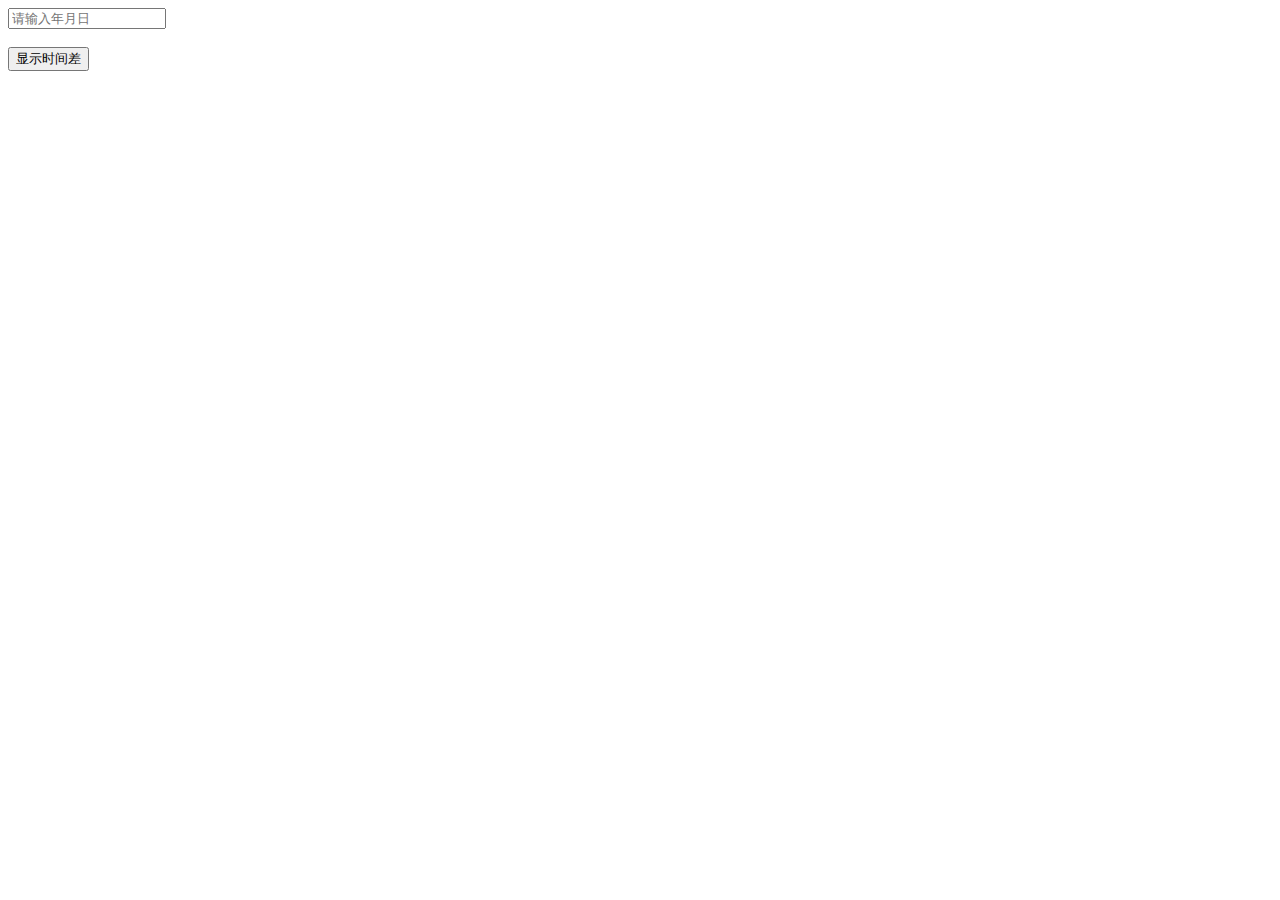
<file: 2/index.html>
<!DOCTYPE html>
<html>
<head>
    <meta charset="UTF-8">
    <title>task0002</title>
<!--    <link rel="stylesheet" href="style.css" media="screen">-->

</head>
<body>
    <input type="text" id="date"  placeholder="请输入年月日" style="width:150px">
    <br><br>
    <input type="button" id="show" value="显示时间差">
    <br><br>
    <div id='container'>
     
    </div>
    <script type="text/javascript" src="showtime.js"></script>
</body>
</html>
</file>
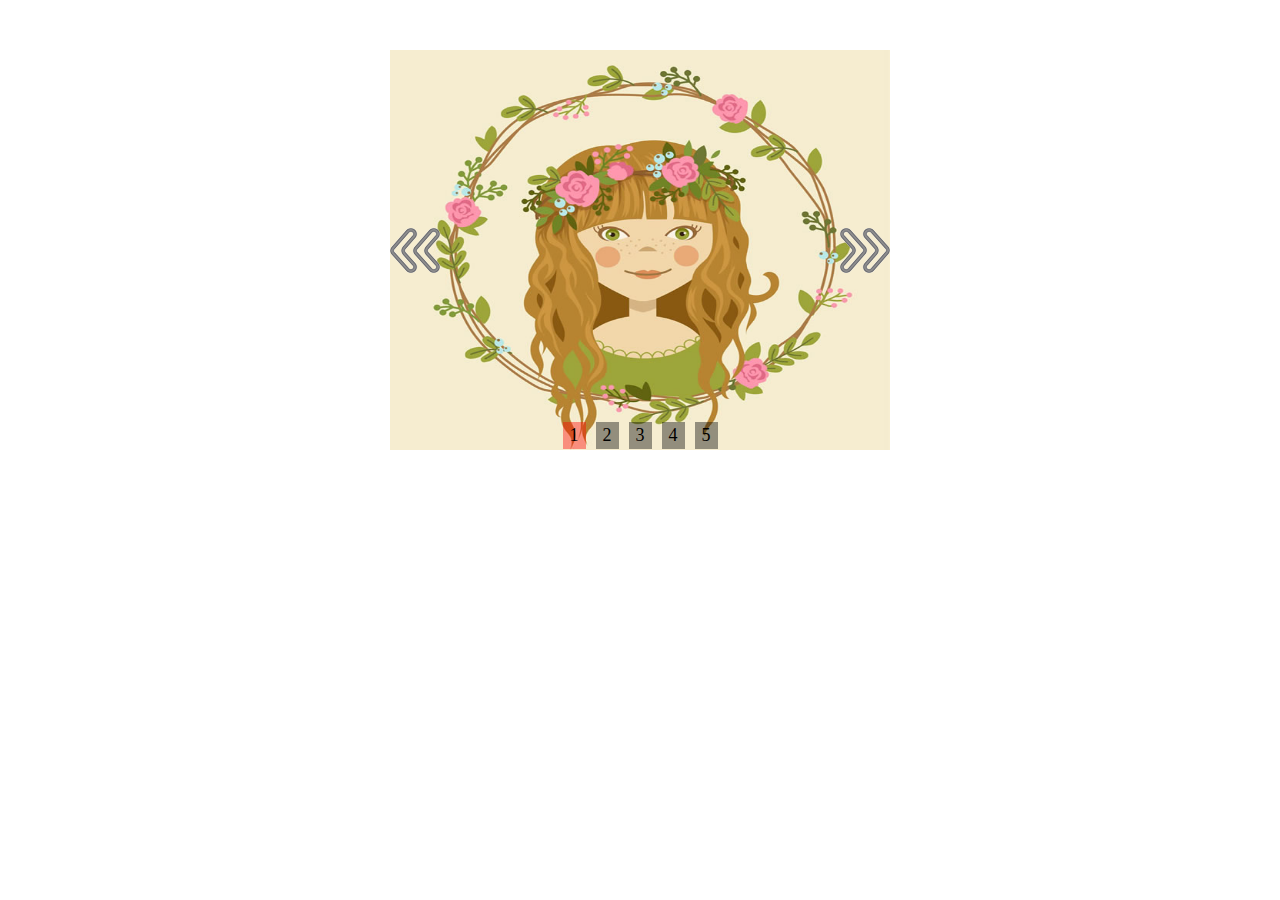
<file: 3/index.html>
<!DOCTYPE html>
<html>
<head>
    <meta charset="UTF-8">
    <title>task0002</title>   
    <link  rel="stylesheet" type="text/css" href="style.css" media="screen">
</head>
<body>  
    <div class="container">
        <div id="div1">
            <ul id="ul">
                <li><img src="pic/5.jpg" /></li>
                <li><img src="pic/1.jpg" /></li>
                <li><img src="pic/2.jpg" /></li>
                <li><img src="pic/3.jpg" /></li>
                <li><img src="pic/4.jpg"/></li>
                <li><img src="pic/5.jpg" /></li>
                <li><img src="pic/1.jpg" /></li>
            </ul>
            <div id="btn">
                <ul>
                    <li class="active" value="1">1</li>
                    <li value="2">2</li>
                    <li value="3">3</li>
                    <li value="4">4</li>
                    <li value="5">5</li>
                </ul>
            </div> 
            <img class="left" alt="←" src="pic/left.png">
            <img class="right" alt="→" src="pic/right.png">
        </div>    
    </div>
        <script type="text/javascript" src="task0002_3.js"></script>    
    </body>
</html>
</file>
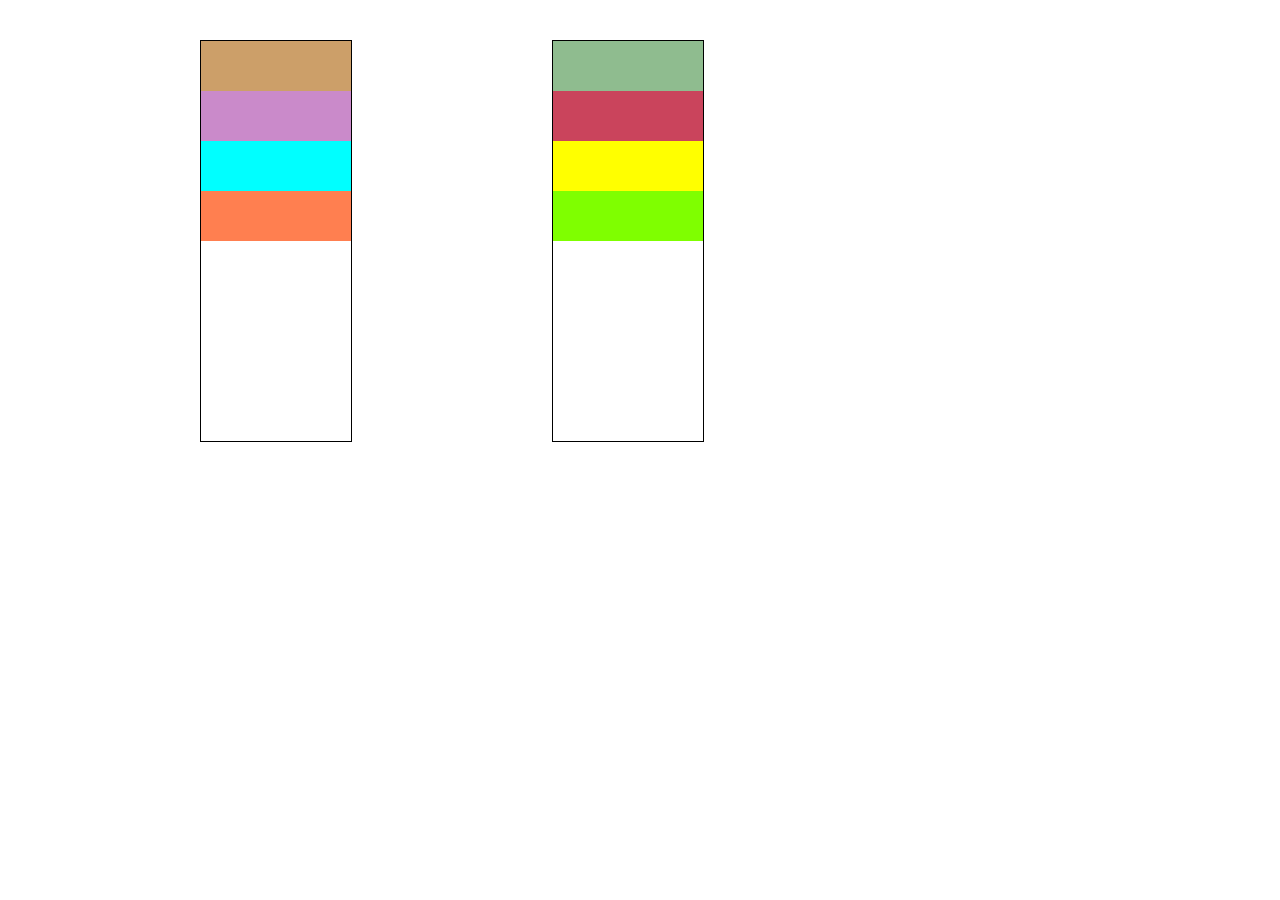
<file: 5/index.html>
<!DOCTYPE html>
<html lang="en">
<head>
    <meta charset="UTF-8">
	<title>拖拽交互</title>
	<link rel="stylesheet" href='style.css'>
</head>
<body>
    <div>
        <ul class="leftul">
            <li id='le1'></li>
            <li id='le2'></li>
            <li id='le3'></li>
            <li id='le4'></li>
        </ul>
        <ul class="rightul">
            <li id="ri1"></li>
            <li id="ri2"></li>
            <li id="ri3"></li>
            <li id="ri4"></li>
        </ul>
    </div>
    <script src="util.js"></script>
    <script src="task0002_5.js"></script>
</body>
</html>
</file>
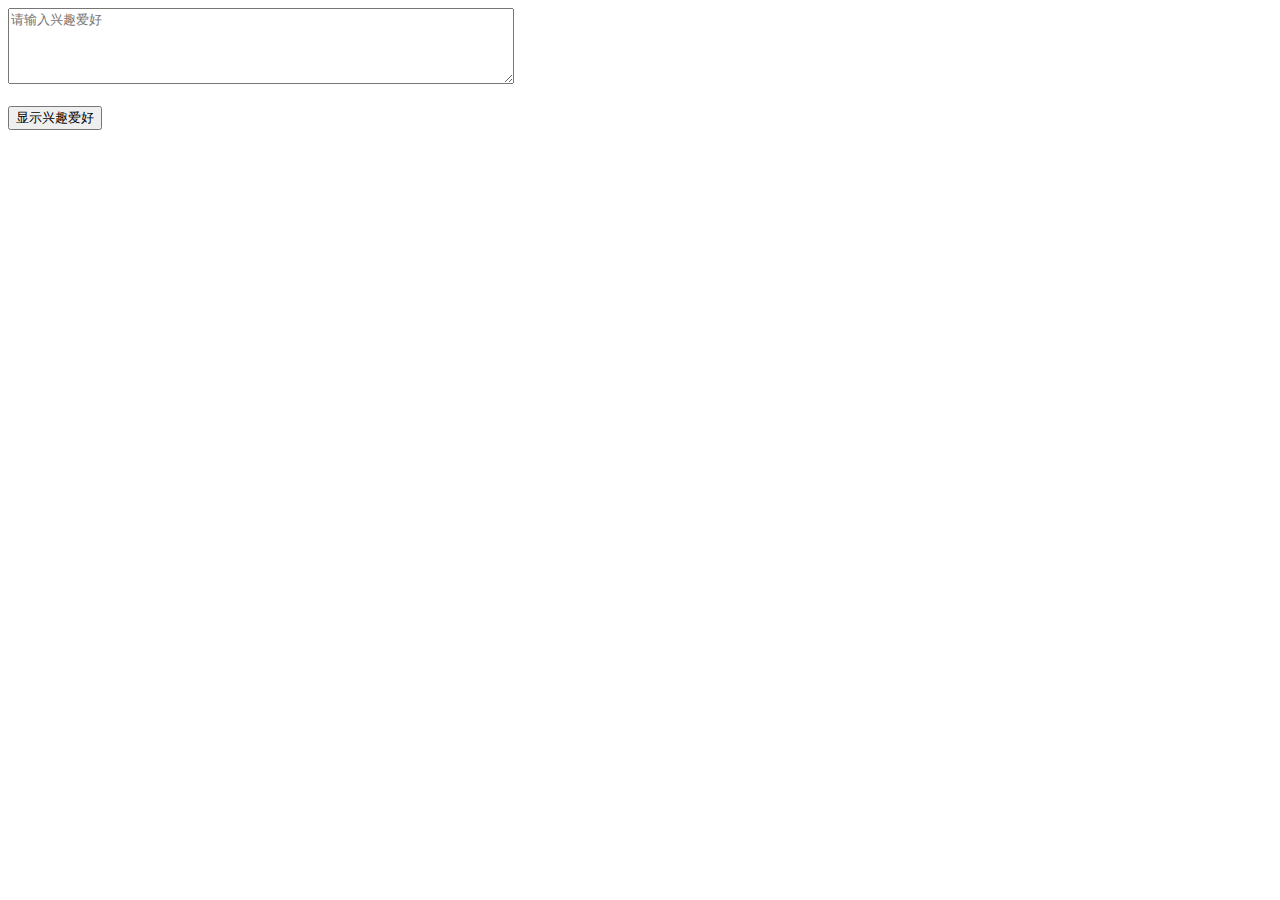
<file: 1/step1.html>
<!DOCTYPE html>
<html>
<head>
    <meta charset="UTF-8">
    <title>task0002</title>
    <link rel="stylesheet" href="style.css" media="screen">

</head>
<body>
    <textarea type="text" id="interest"  placeholder="请输入兴趣爱好" style="width:500px;height:70px"></textarea>
    <br><br>
    <input type="button" id="show" value="显示兴趣爱好">
    <br><br>
    <div id='container'>
       
    </div>
    <script type="text/javascript" src="step1.js"></script>
</body>
</html>
</file>
<file: 3/style.css>
body,div,ul,li,a,img{
    margin: 0;
    padding: 0;
}
.container{
    font-size: 0;
}

div#div1{
    overflow: hidden;
    position: relative;
    width: 500px;
    margin: 0 auto;
    top: 50px;
}

ul#ul{
    position: relative;
    width: 3500px;
    left: -500px;
}

ul#ul li{
    display: inline;
}

ul#ul li img{
    width: 500px;
    height: 400px;
}

li{
    list-style: none;
}
div#btn{
    position: absolute;
    left: 0;right: 0;
    margin: auto;
    bottom: 1px;
}
div#btn ul{
    text-align: center;
}
div#btn li{
    font-size: 18px;
    display:inline-block;
    padding: 3px 7px;
    background-color: rgba(0,0,0,0.4);
    margin-right: 5px;
    margin-left: 5px;
    cursor: pointer;
}
div#btn li.active{
    background-color: rgba(255,0,0,0.4);
}
div#div1 .left{
    position: absolute;
    top: 0;bottom: 0;
    margin: auto;
    cursor: pointer;
}
div#div1 .right{
    position: absolute;
    top: 0;bottom: 0;right: 0;
    margin: auto;
    cursor: pointer;
}
</file>
<file: 5/style.css>
*{
    padding: 0;
    margin: 0;
}
div{
    position: relative;
    clear: left;
    margin-top: 40px;
}
li{
    position: absolute;
    list-style: none;
    height: 50px;
    width: 150px;
    
}
ul{
    float: left;
    height: 400px;
    width: 150px;
    border: solid 1px black;
    margin-left: 200px;
    cursor: move;
}
#le1{
    background-color: #cc9f69;
}
#le2{
    background-color: #ca8aca;
    top: 51px;
}
#le3{
    background-color: aqua;
    top: 101px;
}
#le4{
    background-color: coral;
    top: 151px;
}
#ri1{
    background-color: darkseagreen;
}
#ri2{
    background-color: #ca445c;
    top: 51px;
}
#ri3{
    background-color: yellow;
    top: 101px;
}
#ri4{
    background-color: chartreuse;
    top: 151px;
}
.newli{
    background-color: rgba(10,10,10,0.3);
}
.active{
    border-top: 1px solid black;
}
</file>
<file: 1/style.css>
#warn{
    color: red;
    position: absolute;
    top: 75px;
    font-size: 10px;
}
</file>
